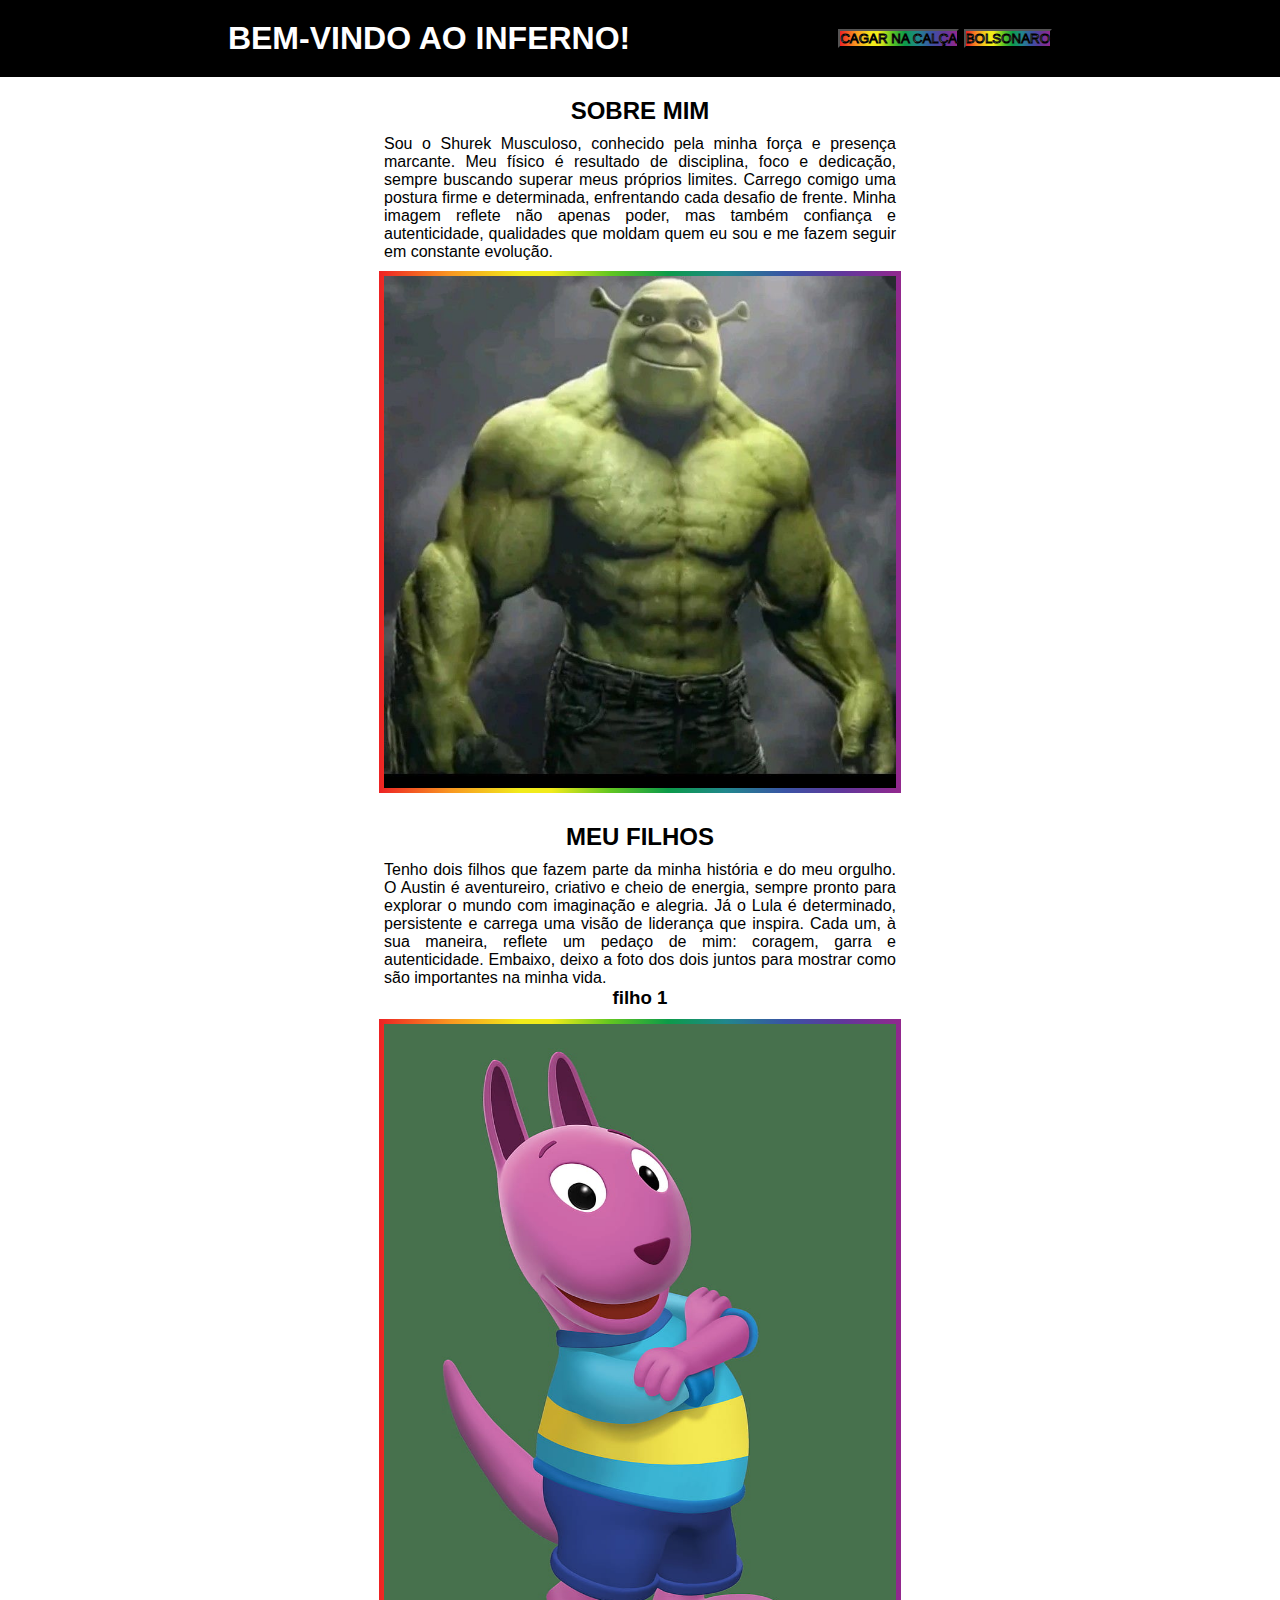
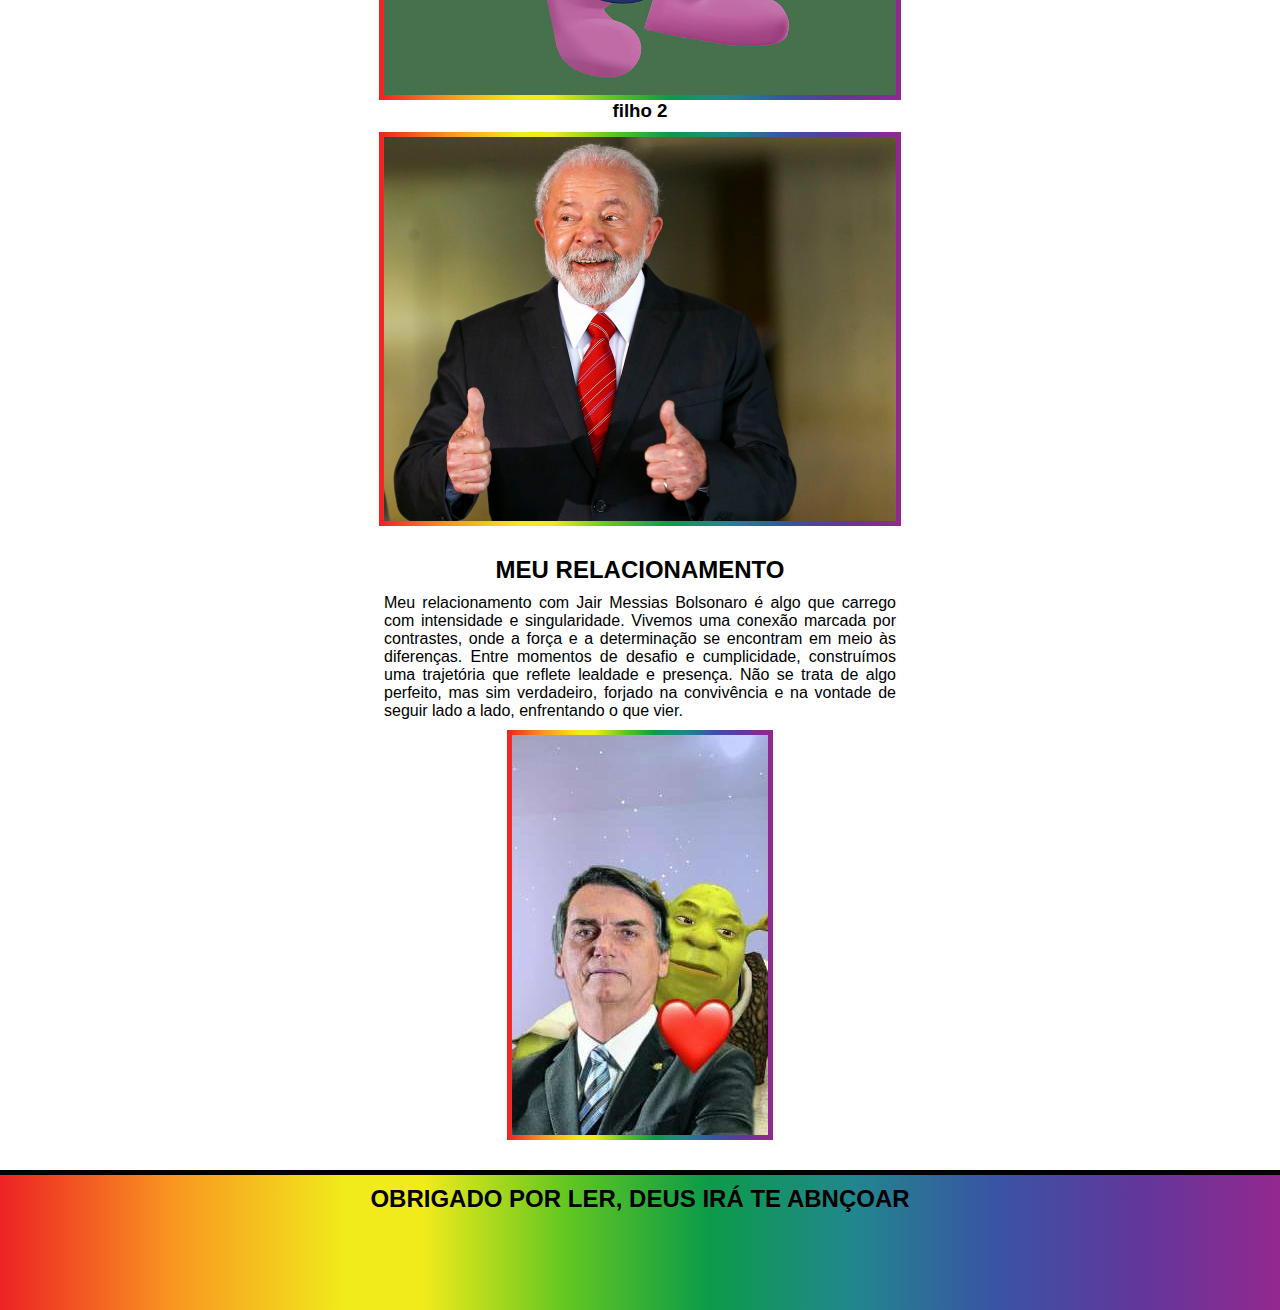
<file: aula-1/index.html>
<!DOCTYPE html>
<html lang="pt-br">
    <head>
        <meta charset="UTF-8">
        <meta name="viewport" content="width=device-width, initial-scale=1.0">
        <title>Portifólio</title>
        <style>
            * {
                padding: 0PX;
                margin: 0PX;
                font-family: Arial, sans-serif;

            }
            body {
                padding: 0px;
                margin: 0px;
                display: flex;
                flex-direction: column;
            }

            header {
                padding: 20px;
                display: flex;
                align-items: center;
                justify-content: space-evenly;
                background-color: black;
                color: white;
            }

            main {
                display: flex;
                flex-direction: column;
                align-items: center;
            }

            h2 {
                margin: 10px;
            }

            p {
                text-align: justify;
            }

            section {
                margin: 10px;
                display: flex;
                flex-direction: column;
                align-items: center;
                max-width: 40%;
            }

            img {
                display: flex;
                max-width: 40vw;
                padding: 5px;
                align-self: center;
                justify-self: center;

            }

            .div-imagem{
                margin-top: 10px;
                background: linear-gradient(to right, rgb(237, 34, 36), rgb(243, 91, 34), rgb(249, 150, 33), rgb(245, 193, 30), rgb(241, 235, 27) 27%, rgb(241, 235, 27), rgb(241, 235, 27) 33%, rgb(99, 199, 32), rgb(12, 155, 73), rgb(33, 135, 141), rgb(57, 84, 165), rgb(97, 55, 155), rgb(147, 40, 142));
            }

            button {
                color: white; /* Define a cor do texto para branco */
                -webkit-text-stroke-width: 1px; /* Define a largura da borda (ajuste conforme necessário) */
                -webkit-text-stroke-color: black; /* Define a cor da borda para preto */
                /* Opções de fonte para melhor visualização, se desejar */
                font-family: Arial, Helvetica, sans-serif;
                background: linear-gradient(to right, rgb(237, 34, 36), rgb(243, 91, 34), rgb(249, 150, 33), rgb(245, 193, 30), rgb(241, 235, 27) 27%, rgb(241, 235, 27), rgb(241, 235, 27) 33%, rgb(99, 199, 32), rgb(12, 155, 73), rgb(33, 135, 141), rgb(57, 84, 165), rgb(97, 55, 155), rgb(147, 40, 142));
            }

            footer {
                width: 100VW;
                display: flex;
                justify-content: center;
                margin-top: 20px;
                border-top: 5px solid black;
                height: 15vh;
                background: linear-gradient(to right, rgb(237, 34, 36), rgb(243, 91, 34), rgb(249, 150, 33), rgb(245, 193, 30), rgb(241, 235, 27) 27%, rgb(241, 235, 27), rgb(241, 235, 27) 33%, rgb(99, 199, 32), rgb(12, 155, 73), rgb(33, 135, 141), rgb(57, 84, 165), rgb(97, 55, 155), rgb(147, 40, 142));;
            }

            .modal {
                display: none;
                position: fixed;
                top: 0;
                left: 0;
                width: 100%;
                height: 100%;
                background: rgba(0,0,0,0.7);
                justify-content: center;
                align-items: center;
                z-index: 1000;
            }

            .modal-content {
                background: white;
                padding: 20px;
                border-radius: 8px;
                text-align: center;
                max-width: 400px;
                width: 90%;
            }

            .modal-content img {
                max-width: 100%;
                margin: 10px 0;
            }

            .close-btn {
                padding: 8px 16px;
                margin-top: 10px;
                cursor: pointer;
                background-color: #333;
                color: white;
                border: none;
                border-radius: 4px;
            }

        </style>
    </head>
    <body>
        <header>
            <h1>BEM-VINDO AO INFERNO!</h1>
            <div class="buttons">
                <button id="btnCagar">CAGAR NA CALÇA</button>
                <button id="btnBolsonaro">BOLSONARO</button>
            </div>

        </header>
        <main>
            <section>
                <h2>SOBRE MIM</h2>
                <p>Sou o Shurek Musculoso, conhecido pela minha força e presença
                    marcante. Meu físico é resultado de disciplina, foco e
                    dedicação, sempre buscando superar meus próprios limites.
                    Carrego comigo uma postura firme e determinada, enfrentando
                    cada desafio de frente. Minha imagem reflete não apenas
                    poder, mas também confiança e autenticidade, qualidades que
                    moldam quem eu sou e me fazem seguir em constante evolução.
                </p>
                <div class="div-imagem">
                    <img src="assets/sherek.jpg" alt>
                </div>
            </section>
            <section>
                <h2>MEU FILHOS</h2>
                <p>Tenho dois filhos que fazem parte da minha história e do meu
                    orgulho. O Austin é aventureiro, criativo e cheio de
                    energia, sempre pronto para explorar o mundo com imaginação
                    e alegria. Já o Lula é determinado, persistente e carrega
                    uma visão de liderança que inspira. Cada um, à sua maneira,
                    reflete um pedaço de mim: coragem, garra e autenticidade.
                    Embaixo, deixo a foto dos dois juntos para mostrar como são
                    importantes na minha vida.
                </p>
                <h3><strong>filho 1</strong></h3>
                <div class="div-imagem">
                    <img src="assets/austin.jpg" alt>
                </div>
                <h3><strong>filho 2</strong></h3>
                <div class="div-imagem">
                    <img src="assets/lula.jpg" alt>
                </div>
            </section>
            <section>
                <h2>MEU RELACIONAMENTO</h2>
                <p>Meu relacionamento com Jair Messias Bolsonaro é algo que
                    carrego com intensidade e singularidade. Vivemos uma conexão
                    marcada por contrastes, onde a força e a determinação se
                    encontram em meio às diferenças. Entre momentos de desafio e
                    cumplicidade, construímos uma trajetória que reflete
                    lealdade e presença. Não se trata de algo perfeito, mas sim
                    verdadeiro, forjado na convivência e na vontade de seguir
                    lado a lado, enfrentando o que vier.
                </p>
                <div class="div-imagem">
                    <img src="assets/relacionamento.jpg" alt>
                </div>
            </section>
        </main>
        <footer>
            <h2>OBRIGADO POR LER, DEUS IRÁ TE ABNÇOAR</h2>
        </footer>
        <div id="modalCagar" class="modal">
            <div class="modal-content">
                <p>Eu me caguei!</p>
                <img src="assets/gato.jpg" alt="Imagem engraçada">
                <button class="close-btn"
                    onclick="fecharModal('modalCagar')">Fechar</button>
            </div>
        </div>

        <div id="modalBolsonaro" class="modal">
            <div class="modal-content">
                <img src="assets/bolsonaro-egirl.jpg" alt="Bolsonaro">
                <button class="close-btn"
                    onclick="fecharModal('modalBolsonaro')">Fechar</button>
            </div>
        </div>
        <script>
    const btnCagar = document.getElementById('btnCagar');
    const btnBolsonaro = document.getElementById('btnBolsonaro');

    btnCagar.addEventListener('click', () => {
        document.getElementById('modalCagar').style.display = 'flex';
    });

    btnBolsonaro.addEventListener('click', () => {
        document.getElementById('modalBolsonaro').style.display = 'flex';
    });

    function fecharModal(id) {
        document.getElementById(id).style.display = 'none';
    }

    window.addEventListener('click', function(e){
        if(e.target.classList.contains('modal')){
            e.target.style.display = 'none';
        }
    });
</script>
    </body>
</html>
</file>
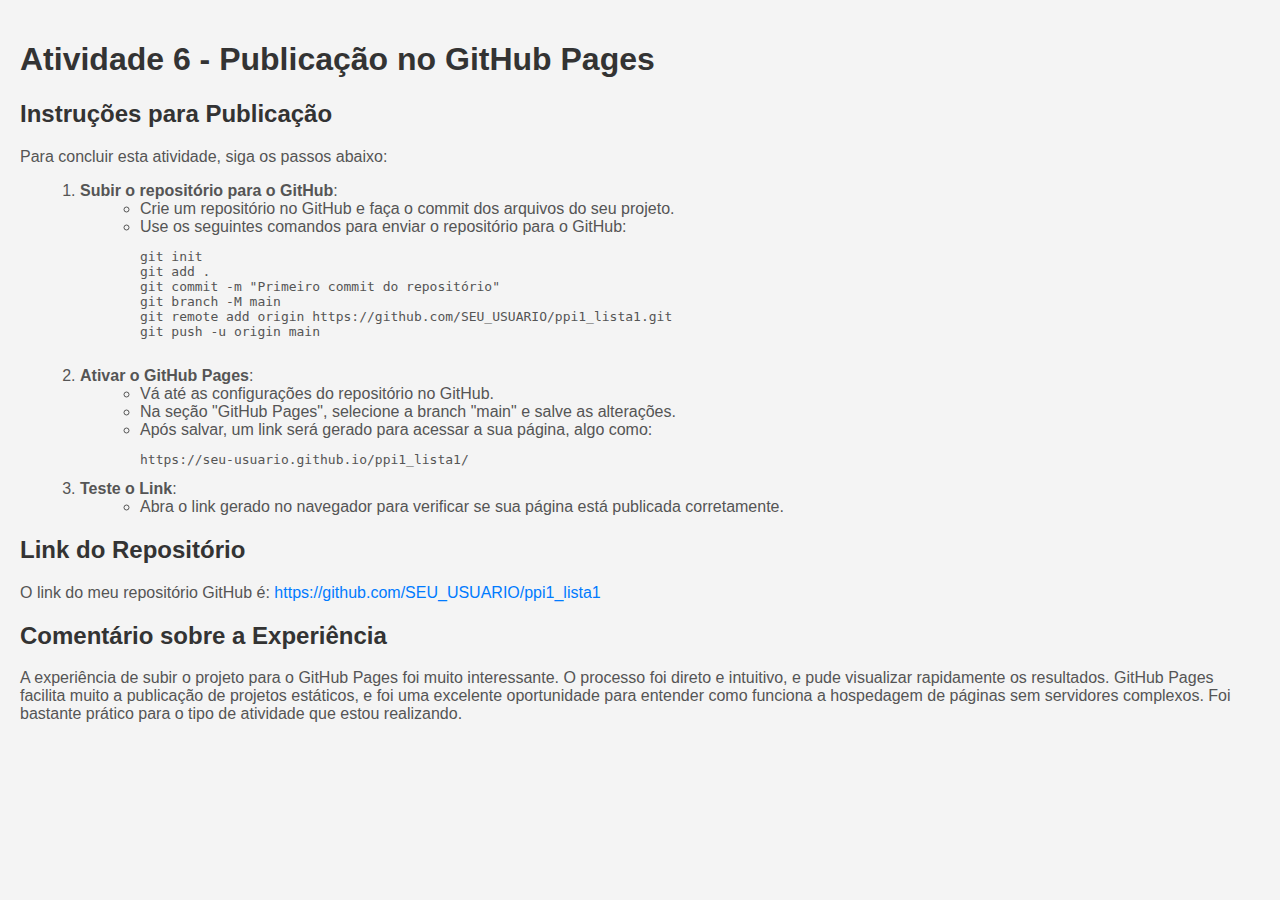
<file: lista 1/6_github.html>
<!DOCTYPE html>
<html lang="pt-br">
<head>
    <meta charset="UTF-8">
    <meta name="viewport" content="width=device-width, initial-scale=1.0">
    <title>Atividade 6 - Publicação no GitHub Pages</title>
    <link rel="stylesheet" href="style.css">
</head>
<body>
    <!-- Autor: Romulo Beninca | Data: 2025-10-23 -->
    <header>
        <h1>Atividade 6 - Publicação no GitHub Pages</h1>
    </header>

    <section>
        <h2>Instruções para Publicação</h2>
        <p>Para concluir esta atividade, siga os passos abaixo:</p>
        <ol>
            <li><strong>Subir o repositório para o GitHub</strong>:
                <ul>
                    <li>Crie um repositório no GitHub e faça o commit dos arquivos do seu projeto.</li>
                    <li>Use os seguintes comandos para enviar o repositório para o GitHub:</li>
                    <pre>
git init
git add .
git commit -m "Primeiro commit do repositório"
git branch -M main
git remote add origin https://github.com/SEU_USUARIO/ppi1_lista1.git
git push -u origin main
                    </pre>
                </ul>
            </li>
            <li><strong>Ativar o GitHub Pages</strong>:
                <ul>
                    <li>Vá até as configurações do repositório no GitHub.</li>
                    <li>Na seção "GitHub Pages", selecione a branch "main" e salve as alterações.</li>
                    <li>Após salvar, um link será gerado para acessar a sua página, algo como:</li>
                    <pre>https://seu-usuario.github.io/ppi1_lista1/</pre>
                </ul>
            </li>
            <li><strong>Teste o Link</strong>:
                <ul>
                    <li>Abra o link gerado no navegador para verificar se sua página está publicada corretamente.</li>
                </ul>
            </li>
        </ol>

        <h2>Link do Repositório</h2>
        <p>O link do meu repositório GitHub é: <a href="https://github.com/SEU_USUARIO/ppi1_lista1" target="_blank">https://github.com/SEU_USUARIO/ppi1_lista1</a></p>

        <h2>Comentário sobre a Experiência</h2>
        <p>A experiência de subir o projeto para o GitHub Pages foi muito interessante. O processo foi direto e intuitivo, e pude visualizar rapidamente os resultados. GitHub Pages facilita muito a publicação de projetos estáticos, e foi uma excelente oportunidade para entender como funciona a hospedagem de páginas sem servidores complexos. Foi bastante prático para o tipo de atividade que estou realizando.</p>
    </section>
</body>
</html>
</file>
<file: lista 1/style.css>
/* Estilo geral para a página */
body {
    font-family: Arial, sans-serif;
    margin: 0;
    padding: 20px;
    background-color: #f4f4f4;
    color: #555;
}

/* Cabeçalhos */
h1, h2, h3 {
    color: #333;
}

/* Estilo para parágrafos e links */
p, a {
    color: #555;
}

/* Estilo de links em tabelas */
a {
    text-decoration: none;
    color: #007bff;
}

a:hover {
    color: #0056b3;
}

/* Estilo de tabelas */
table {
    width: 100%;
    border-collapse: collapse;
    margin-top: 20px;
}

table, th, td {
    border: 1px solid #ddd;
}

th, td {
    padding: 8px;
    text-align: left;
}

caption {
    font-size: 1.5rem;
    font-weight: bold;
    margin-bottom: 10px;
}

/* Estilo para conteúdo adicional */
.content {
    margin-top: 20px;
}

/* Estilo de imagens */
img {
    max-width: 100%;
    height: auto;
    border-radius: 8px;
}

/* Estilo de listas */
ul, ol {
    margin-left: 20px;
}

/* Estilo de formulários */
input, select, textarea {
    width: 100%;
    padding: 10px;
    margin: 5px 0;
    border-radius: 5px;
    border: 1px solid #ddd;
}

/* Estilo de botões */
button {
    background-color: #4CAF50;
    color: white;
    padding: 10px 20px;
    border: none;
    border-radius: 5px;
    cursor: pointer;
}

button:hover {
    background-color: #45a049;
}

/* Estilo para navegação interna */
nav ul {
    padding: 0;
    list-style-type: none;
}

nav ul li {
    display: inline;
    margin-right: 15px;
}

nav ul li a {
    text-decoration: none;
    color: #333;
}

nav ul li a:hover {
    color: #4CAF50;
}

nav ul li a:active {
    color: #4CAF50;
}

/* Ajustes para botões e links em foco */
button:focus, a:focus {
    outline: none;
    box-shadow: 0 0 5px rgba(72, 156, 255, 0.7);
}

/* Estilo de elementos no formulário de contato */
form {
    margin-top: 20px;
}

label {
    font-weight: bold;
    margin-top: 10px;
    display: inline-block;
}

/* Estilo de tabelas com links */
table a {
    color: #007bff;
    text-decoration: none;
}

table a:hover {
    color: #0056b3;
}
</file>
